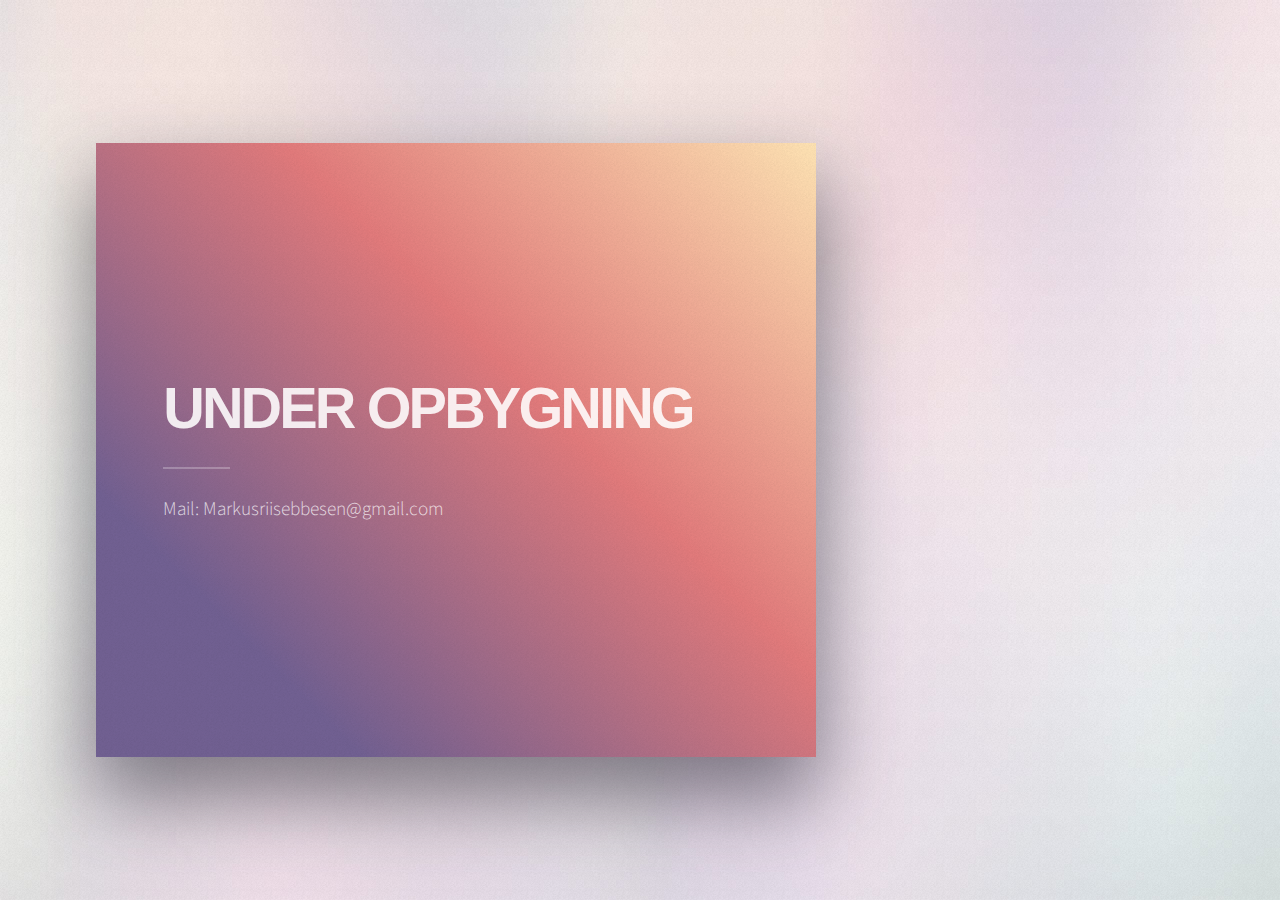
<file: index.html>
<!DOCTYPE HTML>
<html>
	<head>
		<title>UNDER OPBYGNING</title>
		<meta charset="utf-8" />
		<meta name="viewport" content="width=device-width, initial-scale=1, user-scalable=no" />
		<link rel="stylesheet" href="assets/css/main.css" />
		<noscript><link rel="stylesheet" href="assets/css/noscript.css" /></noscript>
	</head>
	<body class="is-preload">

		<!-- Page Wrapper -->
			<div id="page-wrapper">

				<!-- Wrapper -->
					<div id="wrapper">

						<!-- Panel (Banner) -->
							<section class="panel banner right">
								<div class="content color0 span-3-75">
									<h1 class="major">UNDER OPBYGNING<br />
									</h1>
									<p><strong></strong> Mail: Markusriisebbesen@gmail.com</a></p>
									<ul class="actions">
											</ul>
										</form>
									</div>
								</div>
							</section>

					</div>

			</div>

		<!-- Scripts -->
			<script src="assets/js/jquery.min.js"></script>
			<script src="assets/js/browser.min.js"></script>
			<script src="assets/js/breakpoints.min.js"></script>
			<script src="assets/js/main.js"></script>

	</body>
</html>
</file>
<file: assets/css/noscript.css>
/*
	Ethereal by HTML5 UP
	html5up.net | @ajlkn
	Free for personal and commercial use under the CCA 3.0 license (html5up.net/license)
*/

/* Page */

	body {
		overflow-x: scroll;
	}

/* Wrapper */

	body.is-preload #wrapper {
		-moz-transform: none;
		-webkit-transform: none;
		-ms-transform: none;
		transform: none;
		opacity: 1;
	}
</file>
<file: assets/css/main.css>
@import url(fontawesome-all.min.css);
@import url("https://fonts.googleapis.com/css?family=Source+Sans+Pro:300,400,300i,400i");

/*
	Ethereal by HTML5 UP
	html5up.net | @ajlkn
	Free for personal and commercial use under the CCA 3.0 license (html5up.net/license)
*/

html, body, div, span, applet, object,
iframe, h1, h2, h3, h4, h5, h6, p, blockquote,
pre, a, abbr, acronym, address, big, cite,
code, del, dfn, em, img, ins, kbd, q, s, samp,
small, strike, strong, sub, sup, tt, var, b,
u, i, center, dl, dt, dd, ol, ul, li, fieldset,
form, label, legend, table, caption, tbody,
tfoot, thead, tr, th, td, article, aside,
canvas, details, embed, figure, figcaption,
footer, header, hgroup, menu, nav, output, ruby,
section, summary, time, mark, audio, video {
	margin: 0;
	padding: 0;
	border: 0;
	font-size: 100%;
	font: inherit;
	vertical-align: baseline;}

article, aside, details, figcaption, figure,
footer, header, hgroup, menu, nav, section {
	display: block;}

body {
	line-height: 1;
}

ol, ul {
	list-style: none;
}

blockquote, q {
	quotes: none;
}

	blockquote:before, blockquote:after, q:before, q:after {
		content: '';
		content: none;
	}

table {
	border-collapse: collapse;
	border-spacing: 0;
}

body {
	-webkit-text-size-adjust: none;
}

mark {
	background-color: transparent;
	color: inherit;
}

input::-moz-focus-inner {
	border: 0;
	padding: 0;
}

input, select, textarea {
	-moz-appearance: none;
	-webkit-appearance: none;
	-ms-appearance: none;
	appearance: none;
}

/* Page */

	@-moz-keyframes load-spinner {
		0% {
			-moz-transform: rotate(0deg);
			-webkit-transform: rotate(0deg);
			-ms-transform: rotate(0deg);
			transform: rotate(0deg);
		}

		100% {
			-moz-transform: rotate(360deg);
			-webkit-transform: rotate(360deg);
			-ms-transform: rotate(360deg);
			transform: rotate(360deg);
		}
	}

	@-webkit-keyframes load-spinner {
		0% {
			-moz-transform: rotate(0deg);
			-webkit-transform: rotate(0deg);
			-ms-transform: rotate(0deg);
			transform: rotate(0deg);
		}

		100% {
			-moz-transform: rotate(360deg);
			-webkit-transform: rotate(360deg);
			-ms-transform: rotate(360deg);
			transform: rotate(360deg);
		}
	}

	@-ms-keyframes load-spinner {
		0% {
			-moz-transform: rotate(0deg);
			-webkit-transform: rotate(0deg);
			-ms-transform: rotate(0deg);
			transform: rotate(0deg);
		}

		100% {
			-moz-transform: rotate(360deg);
			-webkit-transform: rotate(360deg);
			-ms-transform: rotate(360deg);
			transform: rotate(360deg);
		}
	}

	@keyframes load-spinner {
		0% {
			-moz-transform: rotate(0deg);
			-webkit-transform: rotate(0deg);
			-ms-transform: rotate(0deg);
			transform: rotate(0deg);
		}

		100% {
			-moz-transform: rotate(360deg);
			-webkit-transform: rotate(360deg);
			-ms-transform: rotate(360deg);
			transform: rotate(360deg);
		}
	}

	@-ms-viewport {
		width: device-width;
	}

	html {
		width: 100%;
		height: 100%;
	}

	html {
		box-sizing: border-box;
	}

	*, *:before, *:after {
		box-sizing: inherit;
	}

	body {
		display: -moz-flex;
		display: -webkit-flex;
		display: -ms-flex;
		display: flex;
		-moz-align-items: center;
		-webkit-align-items: center;
		-ms-align-items: center;
		align-items: center;
		-moz-justify-content: -moz-flex-start;
		-webkit-justify-content: -webkit-flex-start;
		-ms-justify-content: -ms-flex-start;
		justify-content: flex-start;
		-ms-overflow-style: scrollbar;
		width: 100%;
		height: 100%;
		min-height: 30rem;
		overflow: hidden;
	}

		body:before {
			-moz-animation: load-spinner 1s infinite linear;
			-webkit-animation: load-spinner 1s infinite linear;
			-ms-animation: load-spinner 1s infinite linear;
			animation: load-spinner 1s infinite linear;
			-moz-transition: opacity 0.25s ease;
			-webkit-transition: opacity 0.25s ease;
			-ms-transition: opacity 0.25s ease;
			transition: opacity 0.25s ease;
			-moz-transition-delay: 0s;
			-webkit-transition-delay: 0s;
			-ms-transition-delay: 0s;
			transition-delay: 0s;
			pointer-events: none;
			content: '';
			display: block;
			position: absolute;
			top: 50%;
			left: 50%;
			width: 4rem;
			height: 4rem;
			margin: -2rem 0 0 -2rem;
			background-image: url("data:image/svg+xml;charset=utf8,%3Csvg xmlns='http://www.w3.org/2000/svg' xmlns:xlink='http://www.w3.org/1999/xlink' width='96px' height='96px' viewBox='0 0 96 96' zoomAndPan='disable'%3E%3Cstyle%3Ecircle %7Bfill: transparent%3B stroke: %232e2b37%3B stroke-width: 1.5px%3B %7D%3C/style%3E%3Cdefs%3E%3CclipPath id='corner'%3E%3Cpolygon points='0,0 48,0 48,48 96,48 96,96 0,96' /%3E%3C/clipPath%3E%3C/defs%3E%3Cg clip-path='url(%23corner)'%3E%3Ccircle cx='48' cy='48' r='32'/%3E%3C/g%3E%3C/svg%3E");
			background-position: center;
			background-repeat: no-repeat;
			background-size: 4rem;
			opacity: 0;
		}

		body:after {
			pointer-events: none;
			content: '';
			display: block;
			position: fixed;
			top: 0;
			left: 0;
			width: 100%;
			height: 100%;
			z-index: -1;
			background-attachment: fixed;
			background-color: #e1e6e1;
			background-image: url("../../images/overlay.png"), url("../../images/bg.jpg");
			background-repeat: repeat, repeat-x;
			background-size: 128px 128px, cover;
		}

		body.is-preload *, body.is-preload *:before, body.is-preload *:after {
			-moz-animation: none !important;
			-webkit-animation: none !important;
			-ms-animation: none !important;
			animation: none !important;
			-moz-transition: none !important;
			-webkit-transition: none !important;
			-ms-transition: none !important;
			transition: none !important;
		}

		body.is-preload:before {
			-moz-transition: opacity 1s ease;
			-webkit-transition: opacity 1s ease;
			-ms-transition: opacity 1s ease;
			transition: opacity 1s ease;
			-moz-transition-delay: 0.75s;
			-webkit-transition-delay: 0.75s;
			-ms-transition-delay: 0.75s;
			transition-delay: 0.75s;
			opacity: 0.25;
		}

	@media screen and (max-width: 736px) {

		html {
			height: auto;
		}

		body {
			height: auto;
			overflow-x: hidden;
			overflow-y: auto;
		}

	}

	@media screen and (max-width: 480px) {

		html, body {
			min-width: 320px;
		}

	}

/* Typography */

	html {
		font-size: 18pt;
		font-size: 1vmax;
	}

		@media screen and (max-width: 1680px) {

			html {
				font-size: 12pt;
				font-size: 1.1vmax;
			}

		}

		@media screen and (max-width: 1280px) {

			html {
				font-size: 11pt;
				font-size: 1.5vmax;
			}

		}

	body, input, select, textarea {
		color: rgba(255, 255, 255, 0.75);
		font-family: "Source Sans Pro", Helvetica, sans-serif;
		font-size: 1rem;
		font-weight: 300;
		line-height: 1.65;
	}

	a {
		-moz-transition: color 0.2s ease-in-out, border-bottom-color 0.2s ease-in-out;
		-webkit-transition: color 0.2s ease-in-out, border-bottom-color 0.2s ease-in-out;
		-ms-transition: color 0.2s ease-in-out, border-bottom-color 0.2s ease-in-out;
		transition: color 0.2s ease-in-out, border-bottom-color 0.2s ease-in-out;
		color: inherit;
		border-bottom: dotted 1px;
		text-decoration: none;
	}

		a:hover {
			border-bottom-color: transparent;
			color: #ffe4b4;
		}

	strong, b {
		color: rgba(255, 255, 255, 0.875);
		font-weight: 400;
	}

	em, i {
		font-style: italic;
	}

	p {
		margin: 0 0 1.5rem 0;
	}

		body.is-ie p {
			width: 100%;
		}

	h1, h2, h3, h4, h5, h6 {
		color: rgba(255, 255, 255, 0.875);
		font-family: Arial, Helvetica, sans-serif;
		font-weight: 700;
		line-height: 1.3;
		margin: 0 0 0.75rem 0;
		letter-spacing: -0.05em;
	}

		h1 a, h2 a, h3 a, h4 a, h5 a, h6 a {
			color: inherit;
			text-decoration: none;
		}

	h1.major, h2.major, h3.major {
		position: relative;
	}

		h1.major:after, h2.major:after, h3.major:after {
			content: '';
			position: absolute;
			left: 0;
			width: 3.5rem;
			height: 0.1rem;
			background-color: rgba(255, 255, 255, 0.25);
		}

	h1 {
		font-size: 3rem;
		line-height: 1.2;
	}

		h1.major {
			margin: 0 0 2.625rem 0;
		}

			h1.major:after {
				bottom: -1.325rem;
			}

	h2 {
		font-size: 1.75rem;
		line-height: 1.2;
	}

		h2.major {
			margin: 0 0 1.9875rem 0;
		}

			h2.major:after {
				bottom: -1.2rem;
			}

	h3 {
		font-size: 1.325rem;
	}

		h3.major {
			margin: 0 0 1.875rem 0;
		}

			h3.major:after {
				bottom: -0.75rem;
			}

	h4 {
		font-size: 1rem;
	}

	h5 {
		font-size: 0.9rem;
	}

	h6 {
		font-size: 0.7rem;
	}

	sub {
		font-size: 0.8rem;
		position: relative;
		top: 0.5rem;
	}

	sup {
		font-size: 0.8rem;
		position: relative;
		top: -0.5rem;
	}

	blockquote {
		border-left: solid 0.25rem rgba(255, 255, 255, 0.25);
		font-style: italic;
		margin: 0 0 1.5rem 0;
		padding: 0.375rem 0 0.375rem 1.5rem;
	}

	code {
		background: rgba(255, 255, 255, 0.075);
		border-radius: 0.25rem;
		font-family: "Courier New", monospace;
		font-size: 0.8rem;
		margin: 0 0.25rem;
		padding: 0.25rem 0.65rem;
	}

	pre {
		-webkit-overflow-scrolling: touch;
		font-family: "Courier New", monospace;
		font-size: 0.8rem;
		margin: 0 0 1.5rem 0;
		white-space: pre-wrap;
	}

		pre code {
			display: block;
			line-height: 1.625;
			padding: 1rem 1.5rem;
			overflow-x: auto;
			margin: 0;
		}

	hr {
		border: 0;
		border-bottom: solid 2px rgba(255, 255, 255, 0.25);
		margin: 1.875rem 0;
	}

	.align-left {
		text-align: left;
	}

	.align-center {
		text-align: center;
	}

	.align-right {
		text-align: right;
	}

	@media screen and (max-width: 736px) {

		html {
			font-size: 12pt;
		}

		h1 {
			font-size: 2.25rem;
			line-height: 1.2;
		}

			h1.major {
				margin: 0 0 2.625rem 0;
			}

				h1.major:after {
					bottom: -1.325rem;
				}

		h2 {
			font-size: 1.5rem;
			line-height: 1.2;
		}

			h2.major {
				margin: 0 0 1.9875rem 0;
			}

				h2.major:after {
					bottom: -1.2rem;
				}

		h3 {
			font-size: 1rem;
		}

			h3.major {
				margin: 0 0 1.875rem 0;
			}

				h3.major:after {
					bottom: -0.75rem;
				}

		h4 {
			font-size: 1rem;
		}

		h5 {
			font-size: 0.9rem;
		}

		h6 {
			font-size: 0.7rem;
		}

		h1 br, h2 br, h3 br, h4 br, h5 br, h6 br {
			display: none;
		}

	}

	@media screen and (max-width: 360px) {

		html {
			font-size: 11pt;
		}

	}

/* Form */

	form {
		margin: 0 0 1.5rem 0;
	}

		form > :last-child {
			margin-bottom: 0;
		}

		form > .fields {
			display: -moz-flex;
			display: -webkit-flex;
			display: -ms-flex;
			display: flex;
			-moz-flex-wrap: wrap;
			-webkit-flex-wrap: wrap;
			-ms-flex-wrap: wrap;
			flex-wrap: wrap;
			width: calc(100% + 3rem);
			margin: -1.5rem 0 1.5rem -1.5rem;
		}

			form > .fields > .field {
				-moz-flex-grow: 0;
				-webkit-flex-grow: 0;
				-ms-flex-grow: 0;
				flex-grow: 0;
				-moz-flex-shrink: 0;
				-webkit-flex-shrink: 0;
				-ms-flex-shrink: 0;
				flex-shrink: 0;
				padding: 1.5rem 0 0 1.5rem;
				width: calc(100% - 1.5rem);
			}

				form > .fields > .field.half {
					width: calc(50% - 0.75rem);
				}

				form > .fields > .field.third {
					width: calc(100%/3 - 0.5rem);
				}

				form > .fields > .field.quarter {
					width: calc(25% - 0.375rem);
				}

		@media screen and (max-width: 736px) {

			form > .fields {
				width: calc(100% + 2.25rem);
				margin: -1.125rem 0 1.5rem -1.125rem;
			}

				form > .fields > .field {
					padding: 1.125rem 0 0 1.125rem;
					width: calc(100% - 1.125rem);
				}

					form > .fields > .field.half {
						width: calc(100% - 1.125rem);
					}

					form > .fields > .field.third {
						width: calc(100% - 1.125rem);
					}

					form > .fields > .field.quarter {
						width: calc(100% - 1.125rem);
					}

		}

	label {
		color: rgba(255, 255, 255, 0.875);
		display: block;
		font-family: Arial, Helvetica, sans-serif;
		font-size: 0.8rem;
		font-weight: 700;
		margin: 0 0 0.4875rem 0;
	}

	input[type="text"],
	input[type="password"],
	input[type="email"],
	input[type="tel"],
	select,
	textarea {
		-moz-appearance: none;
		-webkit-appearance: none;
		-ms-appearance: none;
		appearance: none;
		background: transparent;
		border: solid 2px rgba(255, 255, 255, 0.25);
		border-radius: 0.25rem;
		color: inherit;
		display: block;
		outline: 0;
		padding: 0 0.75rem;
		text-decoration: none;
		width: 100%;
	}

		input[type="text"]:invalid,
		input[type="password"]:invalid,
		input[type="email"]:invalid,
		input[type="tel"]:invalid,
		select:invalid,
		textarea:invalid {
			box-shadow: none;
		}

		input[type="text"]:focus,
		input[type="password"]:focus,
		input[type="email"]:focus,
		input[type="tel"]:focus,
		select:focus,
		textarea:focus {
			border-color: #ffe4b4;
		}

	option {
		background-color: rgba(255, 255, 255, 0.875);
		color: #2e2b37;
	}

	select {
		background-image: url("data:image/svg+xml;charset=utf8,%3Csvg xmlns='http://www.w3.org/2000/svg' width='40' height='40' preserveAspectRatio='none' viewBox='0 0 40 40'%3E%3Cpath d='M9.4,12.3l10.4,10.4l10.4-10.4c0.2-0.2,0.5-0.4,0.9-0.4c0.3,0,0.6,0.1,0.9,0.4l3.3,3.3c0.2,0.2,0.4,0.5,0.4,0.9 c0,0.4-0.1,0.6-0.4,0.9L20.7,31.9c-0.2,0.2-0.5,0.4-0.9,0.4c-0.3,0-0.6-0.1-0.9-0.4L4.3,17.3c-0.2-0.2-0.4-0.5-0.4-0.9 c0-0.4,0.1-0.6,0.4-0.9l3.3-3.3c0.2-0.2,0.5-0.4,0.9-0.4S9.1,12.1,9.4,12.3z' fill='rgba(255, 255, 255, 0.25)' /%3E%3C/svg%3E");
		background-size: 1.25rem;
		background-repeat: no-repeat;
		background-position: calc(100% - 1rem) center;
		height: 2.5rem;
		padding-right: 2.5rem;
		text-overflow: ellipsis;
	}

		select option {
			color: rgba(255, 255, 255, 0.875);
			background: #2e2b37;
		}

		select:focus::-ms-value {
			background-color: transparent;
		}

		select::-ms-expand {
			display: none;
		}

	input[type="text"],
	input[type="password"],
	input[type="email"],
	select {
		height: 2.5rem;
	}

	textarea {
		padding: 0.75rem 1rem;
	}

	input[type="checkbox"],
	input[type="radio"] {
		-moz-appearance: none;
		-webkit-appearance: none;
		-ms-appearance: none;
		appearance: none;
		display: block;
		float: left;
		margin-right: -2rem;
		opacity: 0;
		width: 1rem;
		z-index: -1;
	}

		input[type="checkbox"] + label,
		input[type="radio"] + label {
			text-decoration: none;
			position: relative;
			color: rgba(255, 255, 255, 0.75);
			cursor: pointer;
			display: inline-block;
			font-size: 1rem;
			font-weight: 300;
			margin-bottom: 0;
			padding-left: 2.5rem;
			padding-right: 1rem;
		}

			input[type="checkbox"] + label:before,
			input[type="radio"] + label:before {
				-moz-osx-font-smoothing: grayscale;
				-webkit-font-smoothing: antialiased;
				display: inline-block;
				font-style: normal;
				font-variant: normal;
				text-rendering: auto;
				line-height: 1;
				text-transform: none !important;
				font-family: 'Font Awesome 5 Free';
				font-weight: 900;
			}

			input[type="checkbox"] + label:before,
			input[type="radio"] + label:before {
				content: '';
				display: inline-block;
				font-size: 0.8rem;
				position: absolute;
				top: 0;
				left: 0;
				width: 1.6875rem;
				height: 1.6875rem;
				line-height: 1.6875rem;
				background: rgba(255, 255, 255, 0.075);
				border: solid 1px rgba(255, 255, 255, 0.25);
				border-radius: 0.25rem;
				color: #2e2b37;
				text-align: center;
			}

				body.is-ie input[type="checkbox"] + label:before, body.is-ie
				input[type="radio"] + label:before {
					line-height: 1.5;
				}

		input[type="checkbox"]:checked + label:before,
		input[type="radio"]:checked + label:before {
			content: '\f00c';
			background: rgba(255, 255, 255, 0.875);
			border-color: rgba(255, 255, 255, 0.875);
		}

		input[type="checkbox"]:focus + label:before,
		input[type="radio"]:focus + label:before {
			border-color: #ffe4b4;
			box-shadow: 0 0 0 1px #ffe4b4;
		}

		input[type="checkbox"]:focus:checked + label:before,
		input[type="radio"]:focus:checked + label:before {
			background: #ffe4b4;
		}

		input[type="checkbox"].color1 + label:before,
		input[type="radio"].color1 + label:before {
			color: #726193;
		}

		input[type="checkbox"].color2 + label:before,
		input[type="radio"].color2 + label:before {
			color: #e37b7c;
		}

		input[type="checkbox"].color3 + label:before,
		input[type="radio"].color3 + label:before {
			color: #ffe4b4;
		}

		input[type="checkbox"].color4 + label:before,
		input[type="radio"].color4 + label:before {
			color: #353865;
		}

	input[type="checkbox"] + label:before {
		border-radius: 0.25rem;
	}

	input[type="radio"] + label:before {
		border-radius: 100%;
	}

	::-webkit-input-placeholder {
		color: rgba(255, 255, 255, 0.5) !important;
		opacity: 1.0;
	}

	:-moz-placeholder {
		color: rgba(255, 255, 255, 0.5) !important;
		opacity: 1.0;
	}

	::-moz-placeholder {
		color: rgba(255, 255, 255, 0.5) !important;
		opacity: 1.0;
	}

	:-ms-input-placeholder {
		color: rgba(255, 255, 255, 0.5) !important;
		opacity: 1.0;
	}

/* Icon */

	.icon {
		text-decoration: none;
		position: relative;
		border-bottom: none;
	}

		.icon:before {
			-moz-osx-font-smoothing: grayscale;
			-webkit-font-smoothing: antialiased;
			display: inline-block;
			font-style: normal;
			font-variant: normal;
			text-rendering: auto;
			line-height: 1;
			text-transform: none !important;
			font-family: 'Font Awesome 5 Free';
			font-weight: 400;
		}

		.icon > .label {
			display: none;
		}

		.icon:before {
			line-height: inherit;
		}

		.icon.solid:before {
			font-weight: 900;
		}

		.icon.brands:before {
			font-family: 'Font Awesome 5 Brands';
		}

/* Image */

	.image {
		display: inline-block;
		position: relative;
		border: 0;
	}

		.image.filtered:after {
			background-image: url("../../images/overlay.png"), linear-gradient(45deg, rgba(114, 97, 147, 0.25) 25%, rgba(227, 123, 124, 0.25) 50%, rgba(255, 228, 180, 0.25));
			background-size: 128px 128px, auto;
			pointer-events: none;
			content: '';
			position: absolute;
			top: 0;
			left: 0;
			width: 100%;
			height: 100%;
			opacity: 1;
			z-index: 1;
		}

		.image.filtered.tinted:after {
			background-image: url("../../images/overlay.png"), linear-gradient(45deg, rgba(114, 97, 147, 0.25) 25%, rgba(227, 123, 124, 0.25) 50%, rgba(255, 228, 180, 0.25)), linear-gradient(0deg, rgba(0, 0, 0, 0.125), rgba(0, 0, 0, 0.125));
			background-size: 128px 128px, auto, auto;
		}

		.image[data-position] img {
			-moz-object-fit: cover;
			-webkit-object-fit: cover;
			-ms-object-fit: cover;
			object-fit: cover;
			display: block;
			position: absolute;
			top: 0;
			left: 0;
			width: 100%;
			height: 100%;
		}

		.image[data-position="top left"] img {
			-moz-object-position: top left;
			-webkit-object-position: top left;
			-ms-object-position: top left;
			object-position: top left;
		}

		.image[data-position="top"] img {
			-moz-object-position: top;
			-webkit-object-position: top;
			-ms-object-position: top;
			object-position: top;
		}

		.image[data-position="top right"] img {
			-moz-object-position: top right;
			-webkit-object-position: top right;
			-ms-object-position: top right;
			object-position: top right;
		}

		.image[data-position="right"] img {
			-moz-object-position: right;
			-webkit-object-position: right;
			-ms-object-position: right;
			object-position: right;
		}

		.image[data-position="bottom right"] img {
			-moz-object-position: bottom right;
			-webkit-object-position: bottom right;
			-ms-object-position: bottom right;
			object-position: bottom right;
		}

		.image[data-position="bottom"] img {
			-moz-object-position: bottom;
			-webkit-object-position: bottom;
			-ms-object-position: bottom;
			object-position: bottom;
		}

		.image[data-position="bottom left"] img {
			-moz-object-position: bottom left;
			-webkit-object-position: bottom left;
			-ms-object-position: bottom left;
			object-position: bottom left;
		}

		.image[data-position="left"] img {
			-moz-object-position: left;
			-webkit-object-position: left;
			-ms-object-position: left;
			object-position: left;
		}

		.image[data-position="center"] img {
			-moz-object-position: center;
			-webkit-object-position: center;
			-ms-object-position: center;
			object-position: center;
		}

		.image[data-position="25% 25%"] img {
			-moz-object-position: 25% 25%;
			-webkit-object-position: 25% 25%;
			-ms-object-position: 25% 25%;
			object-position: 25% 25%;
		}

		.image[data-position="75% 25%"] img {
			-moz-object-position: 75% 25%;
			-webkit-object-position: 75% 25%;
			-ms-object-position: 75% 25%;
			object-position: 75% 25%;
		}

		.image[data-position="75% 75%"] img {
			-moz-object-position: 75% 75%;
			-webkit-object-position: 75% 75%;
			-ms-object-position: 75% 75%;
			object-position: 75% 75%;
		}

		.image[data-position="25% 75%"] img {
			-moz-object-position: 25% 75%;
			-webkit-object-position: 25% 75%;
			-ms-object-position: 25% 75%;
			object-position: 25% 75%;
		}

		.image img {
			display: block;
		}

		.image.left, .image.right {
			max-width: 40%;
		}

			.image.left img, .image.right img {
				width: 100%;
			}

		.image.left {
			float: left;
			padding: 0 1.5rem 1rem 0;
			top: 0.25rem;
		}

		.image.right {
			float: right;
			padding: 0 0 1rem 1.5rem;
			top: 0.25rem;
		}

		.image.fit {
			display: block;
			margin: 0 0 1.5rem 0;
			width: 100%;
		}

			.image.fit img {
				width: 100%;
			}

		.image.main {
			display: block;
			margin: 0 0 2.25rem 0;
			width: 100%;
		}

			.image.main img {
				width: 100%;
			}

/* List */

	ol {
		list-style: decimal;
		margin: 0 0 1.5rem 0;
		padding-left: 1.25rem;
	}

		ol li {
			padding-left: 0.25rem;
		}

	ul {
		list-style: disc;
		margin: 0 0 1.5rem 0;
		padding-left: 1rem;
	}

		ul li {
			padding-left: 0.5rem;
		}

		ul.alt {
			list-style: none;
			padding-left: 0;
		}

			ul.alt li {
				border-top: solid 1px rgba(255, 255, 255, 0.25);
				padding: 0.5rem 0;
			}

				ul.alt li:first-child {
					border-top: 0;
					padding-top: 0;
				}

	dl {
		margin: 0 0 1.5rem 0;
	}

		dl dt {
			display: block;
			font-weight: 400;
			margin: 0 0 0.75rem 0;
		}

		dl dd {
			margin-left: 1.5rem;
		}

/* Actions */

	ul.actions {
		display: -moz-flex;
		display: -webkit-flex;
		display: -ms-flex;
		display: flex;
		cursor: default;
		list-style: none;
		margin-left: -0.75rem;
		padding-left: 0;
	}

		ul.actions li {
			padding: 0 0 0 0.75rem;
			vertical-align: middle;
		}

		ul.actions.special {
			-moz-justify-content: center;
			-webkit-justify-content: center;
			-ms-justify-content: center;
			justify-content: center;
			width: 100%;
			margin-left: 0;
		}

			ul.actions.special li:first-child {
				padding-left: 0;
			}

		ul.actions.stacked {
			-moz-flex-direction: column;
			-webkit-flex-direction: column;
			-ms-flex-direction: column;
			flex-direction: column;
			margin-left: 0;
		}

			ul.actions.stacked li {
				padding: 0.975rem 0 0 0;
			}

				ul.actions.stacked li:first-child {
					padding-top: 0;
				}

		ul.actions.fit {
			width: calc(100% + 0.75rem);
		}

			ul.actions.fit li {
				-moz-flex-grow: 1;
				-webkit-flex-grow: 1;
				-ms-flex-grow: 1;
				flex-grow: 1;
				-moz-flex-shrink: 1;
				-webkit-flex-shrink: 1;
				-ms-flex-shrink: 1;
				flex-shrink: 1;
				width: 100%;
			}

				ul.actions.fit li > * {
					width: 100%;
				}

			ul.actions.fit.stacked {
				width: 100%;
			}

/* Icons */

	ul.icons {
		cursor: default;
		list-style: none;
		padding-left: 0;
	}

		ul.icons li {
			display: inline-block;
			padding: 0 1rem 0 0;
		}

			ul.icons li:last-child {
				padding-right: 0;
			}

			ul.icons li .icon:before {
				font-size: 1.25em;
			}

/* Grid Icons */

	ul.grid-icons {
		display: -moz-flex;
		display: -webkit-flex;
		display: -ms-flex;
		display: flex;
		-moz-flex-wrap: wrap;
		-webkit-flex-wrap: wrap;
		-ms-flex-wrap: wrap;
		flex-wrap: wrap;
		-moz-justify-content: center;
		-webkit-justify-content: center;
		-ms-justify-content: center;
		justify-content: center;
		list-style: none;
		margin: 0 0 1.5rem 0;
		padding-left: 0;
	}

		ul.grid-icons .icon {
			display: block;
			position: relative;
			width: 100%;
			text-align: center;
		}

			ul.grid-icons .icon:before {
				display: block;
				width: 6rem;
				height: 6rem;
				line-height: 6rem;
				border-radius: 6rem;
				box-shadow: inset 0 0 0 2px rgba(255, 255, 255, 0.25);
				font-size: 2.5rem;
				margin: 0 auto;
				text-align: center;
			}

				body.is-ie ul.grid-icons .icon:before {
					line-height: 2.375;
				}

		ul.grid-icons > li {
			-moz-flex-grow: 0;
			-webkit-flex-grow: 0;
			-ms-flex-grow: 0;
			flex-grow: 0;
			-moz-flex-shrink: 0;
			-webkit-flex-shrink: 0;
			-ms-flex-shrink: 0;
			flex-shrink: 0;
			position: relative;
			margin: 1.5rem 0 0 1.5rem;
			padding-left: 0;
		}

		ul.grid-icons.connected > li:before {
			content: '';
			display: block;
			position: absolute;
			width: 1.5rem;
			height: 2px;
			top: 50%;
			left: -1.5rem;
			background-color: rgba(255, 255, 255, 0.25);
		}

		ul.grid-icons.connected > li:after {
			content: '';
			display: block;
			position: absolute;
			width: 2px;
			height: 1.5rem;
			top: -1.5rem;
			left: 50%;
			background-color: rgba(255, 255, 255, 0.25);
		}

		ul.grid-icons.two {
			width: 14rem;
		}

			ul.grid-icons.two > li:nth-child(-n + 2) {
				margin-top: 0;
			}

				ul.grid-icons.two > li:nth-child(-n + 2):after {
					display: none;
				}

			ul.grid-icons.two > li:nth-child(2n - 1) {
				margin-left: 0;
			}

				ul.grid-icons.two > li:nth-child(2n - 1):before {
					display: none;
				}

		ul.grid-icons.three {
			width: 21.5rem;
		}

			ul.grid-icons.three > li:nth-child(-n + 3) {
				margin-top: 0;
			}

				ul.grid-icons.three > li:nth-child(-n + 3):after {
					display: none;
				}

			ul.grid-icons.three > li:nth-child(3n - 2) {
				margin-left: 0;
			}

				ul.grid-icons.three > li:nth-child(3n - 2):before {
					display: none;
				}

		ul.grid-icons.four {
			width: 29rem;
		}

			ul.grid-icons.four > li:nth-child(-n + 4) {
				margin-top: 0;
			}

				ul.grid-icons.four > li:nth-child(-n + 4):after {
					display: none;
				}

			ul.grid-icons.four > li:nth-child(4n - 3) {
				margin-left: 0;
			}

				ul.grid-icons.four > li:nth-child(4n - 3):before {
					display: none;
				}

		@media screen and (max-width: 736px) {

			ul.grid-icons {
				-moz-justify-content: -moz-flex-start;
				-webkit-justify-content: -webkit-flex-start;
				-ms-justify-content: -ms-flex-start;
				justify-content: flex-start;
				width: 100% !important;
				margin: -1rem 0 1.5rem -1rem;
			}

				ul.grid-icons .icon:before {
					width: 4.5rem;
					height: 4.5rem;
					line-height: 4.5rem;
					font-size: 1.75rem;
				}

				ul.grid-icons > li {
					margin: 1rem 0 0 1rem !important;
				}

					ul.grid-icons > li:before {
						display: none !important;
					}

					ul.grid-icons > li:after {
						display: none !important;
					}

		}

/* Contact Icons */

	ul.contact-icons {
		list-style: none;
		padding-left: 0;
	}

		ul.contact-icons > li {
			margin: 1.25rem 0 0 0;
			padding-left: 0;
		}

			ul.contact-icons > li:before {
				display: inline-block;
				width: 2.25rem;
				height: 2.25rem;
				line-height: 2.25rem;
				border-radius: 2.25rem;
				background-color: white;
				color: #2e2b37;
				cursor: default;
				font-size: 1.125rem;
				margin-right: 1rem;
				text-align: center;
				vertical-align: middle;
			}

				body.is-ie ul.contact-icons > li:before {
					line-height: 2.125;
				}

			ul.contact-icons > li a {
				border-bottom: 0;
			}

		ul.contact-icons.color1 > li:before {
			color: #726193;
		}

		ul.contact-icons.color2 > li:before {
			color: #e37b7c;
		}

		ul.contact-icons.color3 > li:before {
			color: #ffe4b4;
		}

		ul.contact-icons.color4 > li:before {
			color: #353865;
		}

/* Table */

	.table-wrapper {
		-webkit-overflow-scrolling: touch;
		overflow-x: auto;
	}

	table {
		margin: 0 0 1.5rem 0;
		width: 100%;
	}

		table tbody tr {
			border: solid 1px rgba(255, 255, 255, 0.25);
			border-left: 0;
			border-right: 0;
		}

			table tbody tr:nth-child(2n + 1) {
				background-color: rgba(255, 255, 255, 0.075);
			}

		table td {
			padding: 0.75rem 0.75rem;
		}

		table th {
			color: rgba(255, 255, 255, 0.875);
			font-size: 0.9rem;
			font-weight: 400;
			padding: 0 0.75rem 0.75rem 0.75rem;
			text-align: left;
		}

		table thead {
			border-bottom: solid 2px rgba(255, 255, 255, 0.25);
		}

		table tfoot {
			border-top: solid 2px rgba(255, 255, 255, 0.25);
		}

		table.alt {
			border-collapse: separate;
		}

			table.alt tbody tr td {
				border: solid 1px rgba(255, 255, 255, 0.25);
				border-left-width: 0;
				border-top-width: 0;
			}

				table.alt tbody tr td:first-child {
					border-left-width: 1px;
				}

			table.alt tbody tr:first-child td {
				border-top-width: 1px;
			}

			table.alt thead {
				border-bottom: 0;
			}

			table.alt tfoot {
				border-top: 0;
			}

/* Button */

	input[type="submit"],
	input[type="reset"],
	input[type="button"],
	button,
	.button {
		-moz-appearance: none;
		-webkit-appearance: none;
		-ms-appearance: none;
		appearance: none;
		-moz-transition: background-color 0.2s ease-in-out, box-shadow 0.2s ease-in-out, color 0.2s ease-in-out;
		-webkit-transition: background-color 0.2s ease-in-out, box-shadow 0.2s ease-in-out, color 0.2s ease-in-out;
		-ms-transition: background-color 0.2s ease-in-out, box-shadow 0.2s ease-in-out, color 0.2s ease-in-out;
		transition: background-color 0.2s ease-in-out, box-shadow 0.2s ease-in-out, color 0.2s ease-in-out;
		background-color: transparent;
		border: 0;
		border-radius: 0.25rem;
		box-shadow: inset 0 0 0 2px rgba(255, 255, 255, 0.25);
		color: rgba(255, 255, 255, 0.875) !important;
		cursor: pointer;
		display: inline-block;
		font-family: Arial, Helvetica, sans-serif;
		font-size: 0.6rem;
		font-weight: 700;
		height: 2.75rem;
		letter-spacing: 0.15rem;
		line-height: 2.75rem;
		padding: 0 1.5rem 0 1.65rem;
		text-align: center;
		text-decoration: none;
		text-transform: uppercase;
		white-space: nowrap;
	}

		input[type="submit"]:hover,
		input[type="reset"]:hover,
		input[type="button"]:hover,
		button:hover,
		.button:hover {
			box-shadow: inset 0 0 0 2px #ffe4b4;
			color: #ffe4b4 !important;
		}

		input[type="submit"]:active,
		input[type="reset"]:active,
		input[type="button"]:active,
		button:active,
		.button:active {
			background-color: rgba(255, 228, 180, 0.125);
		}

		input[type="submit"].icon:before,
		input[type="reset"].icon:before,
		input[type="button"].icon:before,
		button.icon:before,
		.button.icon:before {
			display: inline-block;
			position: relative;
			top: -0.075rem;
			vertical-align: middle;
			font-size: 0.8rem;
			margin: 0 0.375rem 0 -0.325rem;
		}

		input[type="submit"].icon.circle,
		input[type="reset"].icon.circle,
		input[type="button"].icon.circle,
		button.icon.circle,
		.button.icon.circle {
			position: relative;
			width: 3.125rem;
			height: 3.125rem;
			line-height: 3.125rem;
			text-indent: 3.125rem;
			border-radius: 100%;
			overflow: hidden;
			padding: 0;
			letter-spacing: 0;
		}

			input[type="submit"].icon.circle:before,
			input[type="reset"].icon.circle:before,
			input[type="button"].icon.circle:before,
			button.icon.circle:before,
			.button.icon.circle:before {
				display: block;
				position: absolute;
				top: 0;
				left: 0;
				width: inherit;
				height: inherit;
				font-size: 1.25rem;
				line-height: inherit;
				margin: 0;
				text-indent: 0;
			}

			input[type="submit"].icon.circle.fa-angle-left:before,
			input[type="reset"].icon.circle.fa-angle-left:before,
			input[type="button"].icon.circle.fa-angle-left:before,
			button.icon.circle.fa-angle-left:before,
			.button.icon.circle.fa-angle-left:before {
				position: relative;
				left: -0.1rem;
				font-size: 1.75rem;
			}

			input[type="submit"].icon.circle.fa-angle-right:before,
			input[type="reset"].icon.circle.fa-angle-right:before,
			input[type="button"].icon.circle.fa-angle-right:before,
			button.icon.circle.fa-angle-right:before,
			.button.icon.circle.fa-angle-right:before {
				position: relative;
				left: 0.1rem;
				font-size: 1.75rem;
			}

		input[type="submit"].fit,
		input[type="reset"].fit,
		input[type="button"].fit,
		button.fit,
		.button.fit {
			width: 100%;
		}

		input[type="submit"].small,
		input[type="reset"].small,
		input[type="button"].small,
		button.small,
		.button.small {
			font-size: 0.4rem;
			height: 1.875rem;
			line-height: 1.875rem;
			padding: 0 1.25rem 0 1.4rem;
		}

		input[type="submit"].large,
		input[type="reset"].large,
		input[type="button"].large,
		button.large,
		.button.large {
			font-size: 0.8rem;
			height: 3.3125rem;
			line-height: 3.3125rem;
			padding: 0 2rem 0 2.15rem;
		}

		input[type="submit"].primary,
		input[type="reset"].primary,
		input[type="button"].primary,
		button.primary,
		.button.primary {
			background-color: white;
			box-shadow: none;
			color: #2e2b37 !important;
		}

			input[type="submit"].primary.color1,
			input[type="reset"].primary.color1,
			input[type="button"].primary.color1,
			button.primary.color1,
			.button.primary.color1 {
				color: #726193 !important;
			}

			input[type="submit"].primary.color2,
			input[type="reset"].primary.color2,
			input[type="button"].primary.color2,
			button.primary.color2,
			.button.primary.color2 {
				color: #e37b7c !important;
			}

			input[type="submit"].primary.color3,
			input[type="reset"].primary.color3,
			input[type="button"].primary.color3,
			button.primary.color3,
			.button.primary.color3 {
				color: #ffe4b4 !important;
			}

			input[type="submit"].primary.color4,
			input[type="reset"].primary.color4,
			input[type="button"].primary.color4,
			button.primary.color4,
			.button.primary.color4 {
				color: #353865 !important;
			}

			input[type="submit"].primary:hover,
			input[type="reset"].primary:hover,
			input[type="button"].primary:hover,
			button.primary:hover,
			.button.primary:hover {
				background-color: #ffe4b4;
			}

			input[type="submit"].primary:active,
			input[type="reset"].primary:active,
			input[type="button"].primary:active,
			button.primary:active,
			.button.primary:active {
				background-color: #fdd997;
			}

		input[type="submit"].disabled, input[type="submit"]:disabled,
		input[type="reset"].disabled,
		input[type="reset"]:disabled,
		input[type="button"].disabled,
		input[type="button"]:disabled,
		button.disabled,
		button:disabled,
		.button.disabled,
		.button:disabled {
			pointer-events: none;
			cursor: default;
			opacity: 0.5;
		}

/* Gallery */

	@-moz-keyframes gallery-modal-spinner {
		0% {
			-moz-transform: rotate(0deg);
			-webkit-transform: rotate(0deg);
			-ms-transform: rotate(0deg);
			transform: rotate(0deg);
		}

		100% {
			-moz-transform: rotate(360deg);
			-webkit-transform: rotate(360deg);
			-ms-transform: rotate(360deg);
			transform: rotate(360deg);
		}
	}

	@-webkit-keyframes gallery-modal-spinner {
		0% {
			-moz-transform: rotate(0deg);
			-webkit-transform: rotate(0deg);
			-ms-transform: rotate(0deg);
			transform: rotate(0deg);
		}

		100% {
			-moz-transform: rotate(360deg);
			-webkit-transform: rotate(360deg);
			-ms-transform: rotate(360deg);
			transform: rotate(360deg);
		}
	}

	@-ms-keyframes gallery-modal-spinner {
		0% {
			-moz-transform: rotate(0deg);
			-webkit-transform: rotate(0deg);
			-ms-transform: rotate(0deg);
			transform: rotate(0deg);
		}

		100% {
			-moz-transform: rotate(360deg);
			-webkit-transform: rotate(360deg);
			-ms-transform: rotate(360deg);
			transform: rotate(360deg);
		}
	}

	@keyframes gallery-modal-spinner {
		0% {
			-moz-transform: rotate(0deg);
			-webkit-transform: rotate(0deg);
			-ms-transform: rotate(0deg);
			transform: rotate(0deg);
		}

		100% {
			-moz-transform: rotate(360deg);
			-webkit-transform: rotate(360deg);
			-ms-transform: rotate(360deg);
			transform: rotate(360deg);
		}
	}

	.gallery {
		-moz-align-items: -moz-stretch;
		-webkit-align-items: -webkit-stretch;
		-ms-align-items: -ms-stretch;
		align-items: stretch;
		display: -moz-flex;
		display: -webkit-flex;
		display: -ms-flex;
		display: flex;
		height: 100%;
	}

		.gallery > * {
			width: 20rem;
			height: 100%;
		}

		.gallery .image {
			display: block;
			position: relative;
			border-bottom: 0;
			overflow: hidden;
		}

			.gallery .image img {
				-moz-transition: -moz-transform 0.2s ease-in-out;
				-webkit-transition: -webkit-transform 0.2s ease-in-out;
				-ms-transition: -ms-transform 0.2s ease-in-out;
				transition: transform 0.2s ease-in-out;
			}

			.gallery .image:after {
				-moz-transition: opacity 0.2s ease-in-out;
				-webkit-transition: opacity 0.2s ease-in-out;
				-ms-transition: opacity 0.2s ease-in-out;
				transition: opacity 0.2s ease-in-out;
			}

			.gallery .image:hover img {
				-moz-transform: scale(1.025);
				-webkit-transform: scale(1.025);
				-ms-transform: scale(1.025);
				transform: scale(1.025);
			}

			.gallery .image:hover:after {
				opacity: 0;
			}

		.gallery .group {
			display: -moz-flex;
			display: -webkit-flex;
			display: -ms-flex;
			display: flex;
			-moz-flex-wrap: wrap;
			-webkit-flex-wrap: wrap;
			-ms-flex-wrap: wrap;
			flex-wrap: wrap;
		}

			.gallery .group > * {
				height: 50%;
			}

		.gallery .modal {
			display: -moz-flex;
			display: -webkit-flex;
			display: -ms-flex;
			display: flex;
			-moz-align-items: center;
			-webkit-align-items: center;
			-ms-align-items: center;
			align-items: center;
			-moz-justify-content: center;
			-webkit-justify-content: center;
			-ms-justify-content: center;
			justify-content: center;
			pointer-events: none;
			-moz-user-select: none;
			-webkit-user-select: none;
			-ms-user-select: none;
			user-select: none;
			-moz-transition: opacity 0.5s ease, visibility 0.5s, z-index 0.5s;
			-webkit-transition: opacity 0.5s ease, visibility 0.5s, z-index 0.5s;
			-ms-transition: opacity 0.5s ease, visibility 0.5s, z-index 0.5s;
			transition: opacity 0.5s ease, visibility 0.5s, z-index 0.5s;
			-webkit-tap-highlight-color: rgba(0, 0, 0, 0);
			position: fixed;
			top: 0;
			left: 0;
			width: 100%;
			height: 100%;
			background-color: rgba(46, 43, 55, 0.875);
			opacity: 0;
			outline: 0;
			visibility: none;
			z-index: 0;
		}

			.gallery .modal:before {
				-moz-animation: gallery-modal-spinner 1s infinite linear;
				-webkit-animation: gallery-modal-spinner 1s infinite linear;
				-ms-animation: gallery-modal-spinner 1s infinite linear;
				animation: gallery-modal-spinner 1s infinite linear;
				-moz-transition: opacity 0.25s ease;
				-webkit-transition: opacity 0.25s ease;
				-ms-transition: opacity 0.25s ease;
				transition: opacity 0.25s ease;
				-moz-transition-delay: 0.5s;
				-webkit-transition-delay: 0.5s;
				-ms-transition-delay: 0.5s;
				transition-delay: 0.5s;
				content: '';
				display: block;
				position: absolute;
				top: 50%;
				left: 50%;
				width: 4rem;
				height: 4rem;
				margin: -2rem 0 0 -2rem;
				background-image: url("data:image/svg+xml;charset=utf8,%3Csvg xmlns='http://www.w3.org/2000/svg' xmlns:xlink='http://www.w3.org/1999/xlink' width='96px' height='96px' viewBox='0 0 96 96' zoomAndPan='disable'%3E%3Cstyle%3Ecircle %7Bfill: transparent%3B stroke: rgba(255, 255, 255, 0.875)%3B stroke-width: 1.5px%3B %7D%3C/style%3E%3Cdefs%3E%3CclipPath id='corner'%3E%3Cpolygon points='0,0 48,0 48,48 96,48 96,96 0,96' /%3E%3C/clipPath%3E%3C/defs%3E%3Cg clip-path='url(%23corner)'%3E%3Ccircle cx='48' cy='48' r='32'/%3E%3C/g%3E%3C/svg%3E");
				background-position: center;
				background-repeat: no-repeat;
				background-size: 4rem;
				opacity: 0;
			}

			.gallery .modal:after {
				content: '';
				display: block;
				position: absolute;
				top: 0.5rem;
				right: 0.5rem;
				width: 4rem;
				height: 4rem;
				background-image: url("data:image/svg+xml;charset=utf8,%3Csvg xmlns='http://www.w3.org/2000/svg' xmlns:xlink='http://www.w3.org/1999/xlink' width='64px' height='64px' viewBox='0 0 64 64' zoomAndPan='disable'%3E%3Cstyle%3Eline %7Bstroke: rgba(255, 255, 255, 0.875)%3Bstroke-width: 1.5px%3B%7D%3C/style%3E%3Cline x1='20' y1='20' x2='44' y2='44' /%3E%3Cline x1='20' y1='44' x2='44' y2='20' /%3E%3C/svg%3E");
				background-position: center;
				background-repeat: no-repeat;
				background-size: 3rem;
				cursor: pointer;
			}

			.gallery .modal .inner {
				-moz-transform: translateY(0.75rem);
				-webkit-transform: translateY(0.75rem);
				-ms-transform: translateY(0.75rem);
				transform: translateY(0.75rem);
				-moz-transition: opacity 0.25s ease, -moz-transform 0.25s ease;
				-webkit-transition: opacity 0.25s ease, -webkit-transform 0.25s ease;
				-ms-transition: opacity 0.25s ease, -ms-transform 0.25s ease;
				transition: opacity 0.25s ease, transform 0.25s ease;
				opacity: 0;
			}

				.gallery .modal .inner img {
					display: block;
					max-width: 90vw;
					max-height: 85vh;
					box-shadow: 0 1rem 3rem 0 rgba(0, 0, 0, 0.35);
				}

			.gallery .modal.visible {
				pointer-events: auto;
				opacity: 1;
				visibility: visible;
				z-index: 11000;
			}

				.gallery .modal.visible:before {
					opacity: 1;
				}

			.gallery .modal.loaded .inner {
				-moz-transform: translateY(0);
				-webkit-transform: translateY(0);
				-ms-transform: translateY(0);
				transform: translateY(0);
				-moz-transition: opacity 0.5s ease, -moz-transform 0.5s ease;
				-webkit-transition: opacity 0.5s ease, -webkit-transform 0.5s ease;
				-ms-transition: opacity 0.5s ease, -ms-transform 0.5s ease;
				transition: opacity 0.5s ease, transform 0.5s ease;
				opacity: 1;
			}

			.gallery .modal.loaded:before {
				-moz-transition-delay: 0s;
				-webkit-transition-delay: 0s;
				-ms-transition-delay: 0s;
				transition-delay: 0s;
				opacity: 0;
			}

	@media screen and (max-width: 980px) {

		.gallery .modal .inner img {
			max-width: 100vw;
		}

	}

	@media screen and (max-width: 736px) {

		.gallery {
			-moz-flex-direction: column;
			-webkit-flex-direction: column;
			-ms-flex-direction: column;
			flex-direction: column;
			height: auto;
		}

			.gallery > * {
				height: auto;
				width: 100%;
			}

			.gallery .image {
				width: 100%;
				height: 40rem;
			}

			.gallery .group .span-0-25 {
				width: 8.33333%;
			}

			.gallery .group .span-0-5 {
				width: 16.66666%;
			}

			.gallery .group .span-0-75 {
				width: 25.0%;
			}

			.gallery .group .span-1 {
				width: 33.33333%;
			}

			.gallery .group .span-1-25 {
				width: 41.66666%;
			}

			.gallery .group .span-1-5 {
				width: 49.99999%;
			}

			.gallery .group .span-1-75 {
				width: 58.33333%;
			}

			.gallery .group .span-2 {
				width: 66.66666%;
			}

			.gallery .group .span-2-25 {
				width: 74.99999%;
			}

			.gallery .group .span-2-5 {
				width: 83.33332%;
			}

			.gallery .group .span-2-75 {
				width: 91.66666%;
			}

			.gallery .group .span-3 {
				width: 99.99999%;
			}

			.gallery .group .span-3-25 {
				width: 108.33332%;
			}

			.gallery .group .span-3-5 {
				width: 116.66665%;
			}

			.gallery .group .span-3-75 {
				width: 124.99999%;
			}

			.gallery .group .span-4 {
				width: 133.33332%;
			}

			.gallery .group .span-4-25 {
				width: 141.66665%;
			}

			.gallery .group .span-4-5 {
				width: 149.99998%;
			}

			.gallery .group .span-4-75 {
				width: 158.33332%;
			}

			.gallery .group .span-5 {
				width: 166.66665%;
			}

			.gallery .group .span-5-25 {
				width: 174.99998%;
			}

			.gallery .group .span-5-5 {
				width: 183.33331%;
			}

			.gallery .group .span-5-75 {
				width: 191.66665%;
			}

			.gallery .group .span-6 {
				width: 199.99998%;
			}

			.gallery .group .span-6-25 {
				width: 208.33331%;
			}

			.gallery .group .span-6-5 {
				width: 216.66664%;
			}

			.gallery .group .span-6-75 {
				width: 224.99998%;
			}

			.gallery .group .span-7 {
				width: 233.33331%;
			}

			.gallery .group .span-7-25 {
				width: 241.66664%;
			}

			.gallery .group .span-7-5 {
				width: 249.99997%;
			}

			.gallery .group .span-7-75 {
				width: 258.33331%;
			}

			.gallery .group .span-8 {
				width: 266.66664%;
			}

			.gallery .group .span-8-25 {
				width: 274.99997%;
			}

			.gallery .group .span-8-5 {
				width: 283.3333%;
			}

			.gallery .group .span-8-75 {
				width: 291.66664%;
			}

			.gallery .group .span-9 {
				width: 299.99997%;
			}

			.gallery .group .span-9-25 {
				width: 308.3333%;
			}

			.gallery .group .span-9-5 {
				width: 316.66663%;
			}

			.gallery .group .span-9-75 {
				width: 324.99997%;
			}

			.gallery .group .span-10 {
				width: 333.3333%;
			}

			.gallery .group .image {
				height: 20rem;
			}

	}

	@media screen and (max-width: 480px) {

		.gallery .image {
			height: 30rem;
		}

		.gallery .group .image {
			height: 12.5rem;
		}

	}

/* Panel */

	.panel {
		display: -moz-flex;
		display: -webkit-flex;
		display: -ms-flex;
		display: flex;
		-moz-flex-grow: 0;
		-webkit-flex-grow: 0;
		-ms-flex-grow: 0;
		flex-grow: 0;
		-moz-flex-shrink: 0;
		-webkit-flex-shrink: 0;
		-ms-flex-shrink: 0;
		flex-shrink: 0;
		-moz-justify-content: center;
		-webkit-justify-content: center;
		-ms-justify-content: center;
		justify-content: center;
		-moz-align-items: -moz-stretch;
		-webkit-align-items: -webkit-stretch;
		-ms-align-items: -ms-stretch;
		align-items: stretch;
		height: 100%;
		overflow-x: hidden;
		overflow-y: auto;
	}

		.panel > * {
			position: relative;
			min-width: 10rem;
		}

			.panel > *.color0 {
				background-image: url("../../images/overlay.png"), linear-gradient(45deg, #726193 20%, #e37b7c 60%, #ffe4b4);
				background-size: 128px 128px, auto;
			}

			.panel > *.color1 {
				background-image: url("../../images/overlay.png"), linear-gradient(45deg, rgba(114, 97, 147, 0.25) 25%, rgba(227, 123, 124, 0.25) 50%, rgba(255, 228, 180, 0.25));
				background-size: 128px 128px, auto;
				background-color: #726193;
			}

			.panel > *.color2 {
				background-image: url("../../images/overlay.png"), linear-gradient(45deg, rgba(114, 97, 147, 0.25) 25%, rgba(227, 123, 124, 0.25) 50%, rgba(255, 228, 180, 0.25));
				background-size: 128px 128px, auto;
				background-color: #e37b7c;
			}

			.panel > *.color3 {
				background-image: url("../../images/overlay.png"), linear-gradient(45deg, rgba(114, 97, 147, 0.25) 25%, rgba(227, 123, 124, 0.25) 50%, rgba(255, 228, 180, 0.25));
				background-size: 128px 128px, auto;
				background-color: #ffe4b4;
			}

			.panel > *.color4 {
				background-image: url("../../images/overlay.png"), linear-gradient(45deg, rgba(114, 97, 147, 0.25) 25%, rgba(227, 123, 124, 0.25) 50%, rgba(255, 228, 180, 0.25));
				background-size: 128px 128px, auto;
				background-color: #353865;
			}

			.panel > *.color1-alt {
				background-image: url("../../images/overlay.png"), linear-gradient(45deg, rgba(114, 97, 147, 0.175) 25%, rgba(227, 123, 124, 0.175) 50%, rgba(255, 228, 180, 0.175));
				background-size: 128px 128px, auto;
				background-color: #6c5e86;
			}

			.panel > *.color2-alt {
				background-image: url("../../images/overlay.png"), linear-gradient(45deg, rgba(114, 97, 147, 0.175) 25%, rgba(227, 123, 124, 0.175) 50%, rgba(255, 228, 180, 0.175));
				background-size: 128px 128px, auto;
				background-color: #de7172;
			}

			.panel > *.color3-alt {
				background-image: url("../../images/overlay.png"), linear-gradient(45deg, rgba(114, 97, 147, 0.175) 25%, rgba(227, 123, 124, 0.175) 50%, rgba(255, 228, 180, 0.175));
				background-size: 128px 128px, auto;
				background-color: #fedea6;
			}

			.panel > *.color4-alt {
				background-image: url("../../images/overlay.png"), linear-gradient(45deg, rgba(114, 97, 147, 0.175) 25%, rgba(227, 123, 124, 0.175) 50%, rgba(255, 228, 180, 0.175));
				background-size: 128px 128px, auto;
				background-color: #323459;
			}

		.panel > .intro {
			padding: 3.5rem 3.5rem 2rem 3.5rem ;
			display: -moz-flex;
			display: -webkit-flex;
			display: -ms-flex;
			display: flex;
			-moz-flex-grow: 0;
			-webkit-flex-grow: 0;
			-ms-flex-grow: 0;
			flex-grow: 0;
			-moz-flex-shrink: 0;
			-webkit-flex-shrink: 0;
			-ms-flex-shrink: 0;
			flex-shrink: 0;
			-moz-justify-content: center;
			-webkit-justify-content: center;
			-ms-justify-content: center;
			justify-content: center;
			-moz-align-items: -moz-flex-start;
			-webkit-align-items: -webkit-flex-start;
			-ms-align-items: -ms-flex-start;
			align-items: flex-start;
			-moz-flex-direction: column;
			-webkit-flex-direction: column;
			-ms-flex-direction: column;
			flex-direction: column;
			width: 22rem;
		}

			.panel > .intro.joined {
				width: 18.5rem;
				padding-right: 0;
			}

				.panel > .intro.joined + .inner {
					padding-left: 2.625rem;
				}

		.panel > .inner {
			padding: 3.5rem 3.5rem 2rem 3.5rem ;
			display: -moz-flex;
			display: -webkit-flex;
			display: -ms-flex;
			display: flex;
			-moz-flex-grow: 1;
			-webkit-flex-grow: 1;
			-ms-flex-grow: 1;
			flex-grow: 1;
			-moz-flex-shrink: 1;
			-webkit-flex-shrink: 1;
			-ms-flex-shrink: 1;
			flex-shrink: 1;
			-moz-justify-content: center;
			-webkit-justify-content: center;
			-ms-justify-content: center;
			justify-content: center;
			-moz-align-items: -moz-flex-start;
			-webkit-align-items: -webkit-flex-start;
			-ms-align-items: -ms-flex-start;
			align-items: flex-start;
			-moz-flex-direction: column;
			-webkit-flex-direction: column;
			-ms-flex-direction: column;
			flex-direction: column;
			position: relative;
			width: 100%;
		}

			.panel > .inner.columns {
				display: -moz-flex;
				display: -webkit-flex;
				display: -ms-flex;
				display: flex;
				-moz-justify-content: center;
				-webkit-justify-content: center;
				-ms-justify-content: center;
				justify-content: center;
				-moz-align-items: center;
				-webkit-align-items: center;
				-ms-align-items: center;
				align-items: center;
				-moz-flex-direction: row;
				-webkit-flex-direction: row;
				-ms-flex-direction: row;
				flex-direction: row;
			}

				.panel > .inner.columns > * {
					-moz-flex-grow: 0;
					-webkit-flex-grow: 0;
					-ms-flex-grow: 0;
					flex-grow: 0;
					-moz-flex-shrink: 0;
					-webkit-flex-shrink: 0;
					-ms-flex-shrink: 0;
					flex-shrink: 0;
					margin-left: 3.5rem;
				}

				.panel > .inner.columns > :first-child {
					margin-left: 0;
				}

				.panel > .inner.columns.divided > * {
					margin-left: 7rem;
				}

					.panel > .inner.columns.divided > *:before {
						content: '';
						position: absolute;
						top: 3.5rem;
						width: 2px;
						height: calc(100% - 7rem);
						margin-left: -3.5rem;
						background-color: rgba(255, 255, 255, 0.25);
					}

				.panel > .inner.columns.divided > :first-child {
					margin-left: 0;
				}

					.panel > .inner.columns.divided > :first-child:before {
						display: none;
					}

				.panel > .inner.columns.aligned {
					-moz-align-items: -moz-flex-start;
					-webkit-align-items: -webkit-flex-start;
					-ms-align-items: -ms-flex-start;
					align-items: flex-start;
				}

		.panel .span-0-25 {
			width: 2.5rem;
		}

		.panel .span-0-5 {
			width: 5rem;
		}

		.panel .span-0-75 {
			width: 7.5rem;
		}

		.panel .span-1 {
			width: 10rem;
		}

		.panel .span-1-25 {
			width: 12.5rem;
		}

		.panel .span-1-5 {
			width: 15rem;
		}

		.panel .span-1-75 {
			width: 17.5rem;
		}

		.panel .span-2 {
			width: 20rem;
		}

		.panel .span-2-25 {
			width: 22.5rem;
		}

		.panel .span-2-5 {
			width: 25rem;
		}

		.panel .span-2-75 {
			width: 27.5rem;
		}

		.panel .span-3 {
			width: 30rem;
		}

		.panel .span-3-25 {
			width: 32.5rem;
		}

		.panel .span-3-5 {
			width: 35rem;
		}

		.panel .span-3-75 {
			width: 37.5rem;
		}

		.panel .span-4 {
			width: 40rem;
		}

		.panel .span-4-25 {
			width: 42.5rem;
		}

		.panel .span-4-5 {
			width: 45rem;
		}

		.panel .span-4-75 {
			width: 47.5rem;
		}

		.panel .span-5 {
			width: 50rem;
		}

		.panel .span-5-25 {
			width: 52.5rem;
		}

		.panel .span-5-5 {
			width: 55rem;
		}

		.panel .span-5-75 {
			width: 57.5rem;
		}

		.panel .span-6 {
			width: 60rem;
		}

		.panel .span-6-25 {
			width: 62.5rem;
		}

		.panel .span-6-5 {
			width: 65rem;
		}

		.panel .span-6-75 {
			width: 67.5rem;
		}

		.panel .span-7 {
			width: 70rem;
		}

		.panel .span-7-25 {
			width: 72.5rem;
		}

		.panel .span-7-5 {
			width: 75rem;
		}

		.panel .span-7-75 {
			width: 77.5rem;
		}

		.panel .span-8 {
			width: 80rem;
		}

		.panel .span-8-25 {
			width: 82.5rem;
		}

		.panel .span-8-5 {
			width: 85rem;
		}

		.panel .span-8-75 {
			width: 87.5rem;
		}

		.panel .span-9 {
			width: 90rem;
		}

		.panel .span-9-25 {
			width: 92.5rem;
		}

		.panel .span-9-5 {
			width: 95rem;
		}

		.panel .span-9-75 {
			width: 97.5rem;
		}

		.panel .span-10 {
			width: 100rem;
		}

		.panel.small {
			width: 35rem;
		}

		.panel.medium {
			width: 50rem;
		}

		.panel.large {
			width: 65rem;
		}

		.panel.small .span-0-25, .panel.medium .span-0-25, .panel.large .span-0-25 {
			width: 2.5%;
		}

		.panel.small .span-0-5, .panel.medium .span-0-5, .panel.large .span-0-5 {
			width: 5%;
		}

		.panel.small .span-0-75, .panel.medium .span-0-75, .panel.large .span-0-75 {
			width: 7.5%;
		}

		.panel.small .span-1, .panel.medium .span-1, .panel.large .span-1 {
			width: 10%;
		}

		.panel.small .span-1-25, .panel.medium .span-1-25, .panel.large .span-1-25 {
			width: 12.5%;
		}

		.panel.small .span-1-5, .panel.medium .span-1-5, .panel.large .span-1-5 {
			width: 15%;
		}

		.panel.small .span-1-75, .panel.medium .span-1-75, .panel.large .span-1-75 {
			width: 17.5%;
		}

		.panel.small .span-2, .panel.medium .span-2, .panel.large .span-2 {
			width: 20%;
		}

		.panel.small .span-2-25, .panel.medium .span-2-25, .panel.large .span-2-25 {
			width: 22.5%;
		}

		.panel.small .span-2-5, .panel.medium .span-2-5, .panel.large .span-2-5 {
			width: 25%;
		}

		.panel.small .span-2-75, .panel.medium .span-2-75, .panel.large .span-2-75 {
			width: 27.5%;
		}

		.panel.small .span-3, .panel.medium .span-3, .panel.large .span-3 {
			width: 30%;
		}

		.panel.small .span-3-25, .panel.medium .span-3-25, .panel.large .span-3-25 {
			width: 32.5%;
		}

		.panel.small .span-3-5, .panel.medium .span-3-5, .panel.large .span-3-5 {
			width: 35%;
		}

		.panel.small .span-3-75, .panel.medium .span-3-75, .panel.large .span-3-75 {
			width: 37.5%;
		}

		.panel.small .span-4, .panel.medium .span-4, .panel.large .span-4 {
			width: 40%;
		}

		.panel.small .span-4-25, .panel.medium .span-4-25, .panel.large .span-4-25 {
			width: 42.5%;
		}

		.panel.small .span-4-5, .panel.medium .span-4-5, .panel.large .span-4-5 {
			width: 45%;
		}

		.panel.small .span-4-75, .panel.medium .span-4-75, .panel.large .span-4-75 {
			width: 47.5%;
		}

		.panel.small .span-5, .panel.medium .span-5, .panel.large .span-5 {
			width: 50%;
		}

		.panel.small .span-5-25, .panel.medium .span-5-25, .panel.large .span-5-25 {
			width: 52.5%;
		}

		.panel.small .span-5-5, .panel.medium .span-5-5, .panel.large .span-5-5 {
			width: 55%;
		}

		.panel.small .span-5-75, .panel.medium .span-5-75, .panel.large .span-5-75 {
			width: 57.5%;
		}

		.panel.small .span-6, .panel.medium .span-6, .panel.large .span-6 {
			width: 60%;
		}

		.panel.small .span-6-25, .panel.medium .span-6-25, .panel.large .span-6-25 {
			width: 62.5%;
		}

		.panel.small .span-6-5, .panel.medium .span-6-5, .panel.large .span-6-5 {
			width: 65%;
		}

		.panel.small .span-6-75, .panel.medium .span-6-75, .panel.large .span-6-75 {
			width: 67.5%;
		}

		.panel.small .span-7, .panel.medium .span-7, .panel.large .span-7 {
			width: 70%;
		}

		.panel.small .span-7-25, .panel.medium .span-7-25, .panel.large .span-7-25 {
			width: 72.5%;
		}

		.panel.small .span-7-5, .panel.medium .span-7-5, .panel.large .span-7-5 {
			width: 75%;
		}

		.panel.small .span-7-75, .panel.medium .span-7-75, .panel.large .span-7-75 {
			width: 77.5%;
		}

		.panel.small .span-8, .panel.medium .span-8, .panel.large .span-8 {
			width: 80%;
		}

		.panel.small .span-8-25, .panel.medium .span-8-25, .panel.large .span-8-25 {
			width: 82.5%;
		}

		.panel.small .span-8-5, .panel.medium .span-8-5, .panel.large .span-8-5 {
			width: 85%;
		}

		.panel.small .span-8-75, .panel.medium .span-8-75, .panel.large .span-8-75 {
			width: 87.5%;
		}

		.panel.small .span-9, .panel.medium .span-9, .panel.large .span-9 {
			width: 90%;
		}

		.panel.small .span-9-25, .panel.medium .span-9-25, .panel.large .span-9-25 {
			width: 92.5%;
		}

		.panel.small .span-9-5, .panel.medium .span-9-5, .panel.large .span-9-5 {
			width: 95%;
		}

		.panel.small .span-9-75, .panel.medium .span-9-75, .panel.large .span-9-75 {
			width: 97.5%;
		}

		.panel.small .span-10, .panel.medium .span-10, .panel.large .span-10 {
			width: 100%;
		}

		.panel.color0 {
			background-image: url("../../images/overlay.png"), linear-gradient(45deg, #726193 20%, #e37b7c 60%, #ffe4b4);
			background-size: 128px 128px, auto;
		}

		.panel.color1 {
			background-image: url("../../images/overlay.png"), linear-gradient(45deg, rgba(114, 97, 147, 0.25) 25%, rgba(227, 123, 124, 0.25) 50%, rgba(255, 228, 180, 0.25));
			background-size: 128px 128px, auto;
			background-color: #726193;
		}

		.panel.color2 {
			background-image: url("../../images/overlay.png"), linear-gradient(45deg, rgba(114, 97, 147, 0.25) 25%, rgba(227, 123, 124, 0.25) 50%, rgba(255, 228, 180, 0.25));
			background-size: 128px 128px, auto;
			background-color: #e37b7c;
		}

		.panel.color3 {
			background-image: url("../../images/overlay.png"), linear-gradient(45deg, rgba(114, 97, 147, 0.25) 25%, rgba(227, 123, 124, 0.25) 50%, rgba(255, 228, 180, 0.25));
			background-size: 128px 128px, auto;
			background-color: #ffe4b4;
		}

		.panel.color4 {
			background-image: url("../../images/overlay.png"), linear-gradient(45deg, rgba(114, 97, 147, 0.25) 25%, rgba(227, 123, 124, 0.25) 50%, rgba(255, 228, 180, 0.25));
			background-size: 128px 128px, auto;
			background-color: #353865;
		}

		.panel.color1-alt {
			background-image: url("../../images/overlay.png"), linear-gradient(45deg, rgba(114, 97, 147, 0.175) 25%, rgba(227, 123, 124, 0.175) 50%, rgba(255, 228, 180, 0.175));
			background-size: 128px 128px, auto;
			background-color: #6c5e86;
		}

		.panel.color2-alt {
			background-image: url("../../images/overlay.png"), linear-gradient(45deg, rgba(114, 97, 147, 0.175) 25%, rgba(227, 123, 124, 0.175) 50%, rgba(255, 228, 180, 0.175));
			background-size: 128px 128px, auto;
			background-color: #de7172;
		}

		.panel.color3-alt {
			background-image: url("../../images/overlay.png"), linear-gradient(45deg, rgba(114, 97, 147, 0.175) 25%, rgba(227, 123, 124, 0.175) 50%, rgba(255, 228, 180, 0.175));
			background-size: 128px 128px, auto;
			background-color: #fedea6;
		}

		.panel.color4-alt {
			background-image: url("../../images/overlay.png"), linear-gradient(45deg, rgba(114, 97, 147, 0.175) 25%, rgba(227, 123, 124, 0.175) 50%, rgba(255, 228, 180, 0.175));
			background-size: 128px 128px, auto;
			background-color: #323459;
		}

	@media screen and (max-width: 736px) {

		.panel {
			-moz-flex-direction: column;
			-webkit-flex-direction: column;
			-ms-flex-direction: column;
			flex-direction: column;
			height: auto;
		}

			.panel > *.color1 {
				background-image: url("../../images/overlay.png"), linear-gradient(135deg, rgba(114, 97, 147, 0.25) 25%, rgba(227, 123, 124, 0.25) 50%, rgba(255, 228, 180, 0.25));
				background-size: 128px 128px, auto;
				background-color: #726193;
			}

			.panel > *.color2 {
				background-image: url("../../images/overlay.png"), linear-gradient(135deg, rgba(114, 97, 147, 0.25) 25%, rgba(227, 123, 124, 0.25) 50%, rgba(255, 228, 180, 0.25));
				background-size: 128px 128px, auto;
				background-color: #e37b7c;
			}

			.panel > *.color3 {
				background-image: url("../../images/overlay.png"), linear-gradient(135deg, rgba(114, 97, 147, 0.25) 25%, rgba(227, 123, 124, 0.25) 50%, rgba(255, 228, 180, 0.25));
				background-size: 128px 128px, auto;
				background-color: #ffe4b4;
			}

			.panel > *.color4 {
				background-image: url("../../images/overlay.png"), linear-gradient(135deg, rgba(114, 97, 147, 0.25) 25%, rgba(227, 123, 124, 0.25) 50%, rgba(255, 228, 180, 0.25));
				background-size: 128px 128px, auto;
				background-color: #353865;
			}

			.panel > *.color1-alt {
				background-image: url("../../images/overlay.png"), linear-gradient(135deg, rgba(114, 97, 147, 0.175) 25%, rgba(227, 123, 124, 0.175) 50%, rgba(255, 228, 180, 0.175));
				background-size: 128px 128px, auto;
				background-color: #6c5e86;
			}

			.panel > *.color2-alt {
				background-image: url("../../images/overlay.png"), linear-gradient(135deg, rgba(114, 97, 147, 0.175) 25%, rgba(227, 123, 124, 0.175) 50%, rgba(255, 228, 180, 0.175));
				background-size: 128px 128px, auto;
				background-color: #de7172;
			}

			.panel > *.color3-alt {
				background-image: url("../../images/overlay.png"), linear-gradient(135deg, rgba(114, 97, 147, 0.175) 25%, rgba(227, 123, 124, 0.175) 50%, rgba(255, 228, 180, 0.175));
				background-size: 128px 128px, auto;
				background-color: #fedea6;
			}

			.panel > *.color4-alt {
				background-image: url("../../images/overlay.png"), linear-gradient(135deg, rgba(114, 97, 147, 0.175) 25%, rgba(227, 123, 124, 0.175) 50%, rgba(255, 228, 180, 0.175));
				background-size: 128px 128px, auto;
				background-color: #323459;
			}

			.panel > .intro {
				padding: 2.8875rem 1.75rem 1.3875rem 1.75rem ;
				width: 100% !important;
			}

				.panel > .intro.joined {
					padding-bottom: 0;
					padding-right: 1.75rem;
				}

					.panel > .intro.joined + .inner {
						padding-top: 0;
						padding-left: 1.75rem;
					}

			.panel > .inner {
				padding: 2.8875rem 1.75rem 1.3875rem 1.75rem ;
			}

				.panel > .inner.columns {
					-moz-flex-direction: column;
					-webkit-flex-direction: column;
					-ms-flex-direction: column;
					flex-direction: column;
				}

					.panel > .inner.columns > * {
						margin-left: 0;
						margin-top: 0;
					}

					.panel > .inner.columns > :first-child {
						margin-top: 0;
					}

					.panel > .inner.columns.divided > * {
						margin-left: 0;
						margin-top: 3.5rem;
					}

						.panel > .inner.columns.divided > *:before {
							content: '';
							position: absolute;
							top: auto;
							left: 1.75rem;
							width: calc(100% - 3.5rem);
							height: 2px;
							margin-left: 0;
							margin-top: -1.75rem;
						}

					.panel > .inner.columns.divided > :first-child {
						margin-top: 0;
					}

			.panel .span-0-25 {
				width: 100%;
			}

			.panel .span-0-5 {
				width: 100%;
			}

			.panel .span-0-75 {
				width: 100%;
			}

			.panel .span-1 {
				width: 100%;
			}

			.panel .span-1-25 {
				width: 100%;
			}

			.panel .span-1-5 {
				width: 100%;
			}

			.panel .span-1-75 {
				width: 100%;
			}

			.panel .span-2 {
				width: 100%;
			}

			.panel .span-2-25 {
				width: 100%;
			}

			.panel .span-2-5 {
				width: 100%;
			}

			.panel .span-2-75 {
				width: 100%;
			}

			.panel .span-3 {
				width: 100%;
			}

			.panel .span-3-25 {
				width: 100%;
			}

			.panel .span-3-5 {
				width: 100%;
			}

			.panel .span-3-75 {
				width: 100%;
			}

			.panel .span-4 {
				width: 100%;
			}

			.panel .span-4-25 {
				width: 100%;
			}

			.panel .span-4-5 {
				width: 100%;
			}

			.panel .span-4-75 {
				width: 100%;
			}

			.panel .span-5 {
				width: 100%;
			}

			.panel .span-5-25 {
				width: 100%;
			}

			.panel .span-5-5 {
				width: 100%;
			}

			.panel .span-5-75 {
				width: 100%;
			}

			.panel .span-6 {
				width: 100%;
			}

			.panel .span-6-25 {
				width: 100%;
			}

			.panel .span-6-5 {
				width: 100%;
			}

			.panel .span-6-75 {
				width: 100%;
			}

			.panel .span-7 {
				width: 100%;
			}

			.panel .span-7-25 {
				width: 100%;
			}

			.panel .span-7-5 {
				width: 100%;
			}

			.panel .span-7-75 {
				width: 100%;
			}

			.panel .span-8 {
				width: 100%;
			}

			.panel .span-8-25 {
				width: 100%;
			}

			.panel .span-8-5 {
				width: 100%;
			}

			.panel .span-8-75 {
				width: 100%;
			}

			.panel .span-9 {
				width: 100%;
			}

			.panel .span-9-25 {
				width: 100%;
			}

			.panel .span-9-5 {
				width: 100%;
			}

			.panel .span-9-75 {
				width: 100%;
			}

			.panel .span-10 {
				width: 100%;
			}

			.panel.small, .panel.medium, .panel.large {
				width: 100% !important;
			}

				.panel.small .span-0-25, .panel.medium .span-0-25, .panel.large .span-0-25 {
					width: 100%;
				}

				.panel.small .span-0-5, .panel.medium .span-0-5, .panel.large .span-0-5 {
					width: 100%;
				}

				.panel.small .span-0-75, .panel.medium .span-0-75, .panel.large .span-0-75 {
					width: 100%;
				}

				.panel.small .span-1, .panel.medium .span-1, .panel.large .span-1 {
					width: 100%;
				}

				.panel.small .span-1-25, .panel.medium .span-1-25, .panel.large .span-1-25 {
					width: 100%;
				}

				.panel.small .span-1-5, .panel.medium .span-1-5, .panel.large .span-1-5 {
					width: 100%;
				}

				.panel.small .span-1-75, .panel.medium .span-1-75, .panel.large .span-1-75 {
					width: 100%;
				}

				.panel.small .span-2, .panel.medium .span-2, .panel.large .span-2 {
					width: 100%;
				}

				.panel.small .span-2-25, .panel.medium .span-2-25, .panel.large .span-2-25 {
					width: 100%;
				}

				.panel.small .span-2-5, .panel.medium .span-2-5, .panel.large .span-2-5 {
					width: 100%;
				}

				.panel.small .span-2-75, .panel.medium .span-2-75, .panel.large .span-2-75 {
					width: 100%;
				}

				.panel.small .span-3, .panel.medium .span-3, .panel.large .span-3 {
					width: 100%;
				}

				.panel.small .span-3-25, .panel.medium .span-3-25, .panel.large .span-3-25 {
					width: 100%;
				}

				.panel.small .span-3-5, .panel.medium .span-3-5, .panel.large .span-3-5 {
					width: 100%;
				}

				.panel.small .span-3-75, .panel.medium .span-3-75, .panel.large .span-3-75 {
					width: 100%;
				}

				.panel.small .span-4, .panel.medium .span-4, .panel.large .span-4 {
					width: 100%;
				}

				.panel.small .span-4-25, .panel.medium .span-4-25, .panel.large .span-4-25 {
					width: 100%;
				}

				.panel.small .span-4-5, .panel.medium .span-4-5, .panel.large .span-4-5 {
					width: 100%;
				}

				.panel.small .span-4-75, .panel.medium .span-4-75, .panel.large .span-4-75 {
					width: 100%;
				}

				.panel.small .span-5, .panel.medium .span-5, .panel.large .span-5 {
					width: 100%;
				}

				.panel.small .span-5-25, .panel.medium .span-5-25, .panel.large .span-5-25 {
					width: 100%;
				}

				.panel.small .span-5-5, .panel.medium .span-5-5, .panel.large .span-5-5 {
					width: 100%;
				}

				.panel.small .span-5-75, .panel.medium .span-5-75, .panel.large .span-5-75 {
					width: 100%;
				}

				.panel.small .span-6, .panel.medium .span-6, .panel.large .span-6 {
					width: 100%;
				}

				.panel.small .span-6-25, .panel.medium .span-6-25, .panel.large .span-6-25 {
					width: 100%;
				}

				.panel.small .span-6-5, .panel.medium .span-6-5, .panel.large .span-6-5 {
					width: 100%;
				}

				.panel.small .span-6-75, .panel.medium .span-6-75, .panel.large .span-6-75 {
					width: 100%;
				}

				.panel.small .span-7, .panel.medium .span-7, .panel.large .span-7 {
					width: 100%;
				}

				.panel.small .span-7-25, .panel.medium .span-7-25, .panel.large .span-7-25 {
					width: 100%;
				}

				.panel.small .span-7-5, .panel.medium .span-7-5, .panel.large .span-7-5 {
					width: 100%;
				}

				.panel.small .span-7-75, .panel.medium .span-7-75, .panel.large .span-7-75 {
					width: 100%;
				}

				.panel.small .span-8, .panel.medium .span-8, .panel.large .span-8 {
					width: 100%;
				}

				.panel.small .span-8-25, .panel.medium .span-8-25, .panel.large .span-8-25 {
					width: 100%;
				}

				.panel.small .span-8-5, .panel.medium .span-8-5, .panel.large .span-8-5 {
					width: 100%;
				}

				.panel.small .span-8-75, .panel.medium .span-8-75, .panel.large .span-8-75 {
					width: 100%;
				}

				.panel.small .span-9, .panel.medium .span-9, .panel.large .span-9 {
					width: 100%;
				}

				.panel.small .span-9-25, .panel.medium .span-9-25, .panel.large .span-9-25 {
					width: 100%;
				}

				.panel.small .span-9-5, .panel.medium .span-9-5, .panel.large .span-9-5 {
					width: 100%;
				}

				.panel.small .span-9-75, .panel.medium .span-9-75, .panel.large .span-9-75 {
					width: 100%;
				}

				.panel.small .span-10, .panel.medium .span-10, .panel.large .span-10 {
					width: 100%;
				}

			.panel.color1 {
				background-image: url("../../images/overlay.png"), linear-gradient(135deg, rgba(114, 97, 147, 0.25) 25%, rgba(227, 123, 124, 0.25) 50%, rgba(255, 228, 180, 0.25));
				background-size: 128px 128px, auto;
				background-color: #726193;
			}

			.panel.color2 {
				background-image: url("../../images/overlay.png"), linear-gradient(135deg, rgba(114, 97, 147, 0.25) 25%, rgba(227, 123, 124, 0.25) 50%, rgba(255, 228, 180, 0.25));
				background-size: 128px 128px, auto;
				background-color: #e37b7c;
			}

			.panel.color3 {
				background-image: url("../../images/overlay.png"), linear-gradient(135deg, rgba(114, 97, 147, 0.25) 25%, rgba(227, 123, 124, 0.25) 50%, rgba(255, 228, 180, 0.25));
				background-size: 128px 128px, auto;
				background-color: #ffe4b4;
			}

			.panel.color4 {
				background-image: url("../../images/overlay.png"), linear-gradient(135deg, rgba(114, 97, 147, 0.25) 25%, rgba(227, 123, 124, 0.25) 50%, rgba(255, 228, 180, 0.25));
				background-size: 128px 128px, auto;
				background-color: #353865;
			}

			.panel.color1-alt {
				background-image: url("../../images/overlay.png"), linear-gradient(135deg, rgba(114, 97, 147, 0.175) 25%, rgba(227, 123, 124, 0.175) 50%, rgba(255, 228, 180, 0.175));
				background-size: 128px 128px, auto;
				background-color: #6c5e86;
			}

			.panel.color2-alt {
				background-image: url("../../images/overlay.png"), linear-gradient(135deg, rgba(114, 97, 147, 0.175) 25%, rgba(227, 123, 124, 0.175) 50%, rgba(255, 228, 180, 0.175));
				background-size: 128px 128px, auto;
				background-color: #de7172;
			}

			.panel.color3-alt {
				background-image: url("../../images/overlay.png"), linear-gradient(135deg, rgba(114, 97, 147, 0.175) 25%, rgba(227, 123, 124, 0.175) 50%, rgba(255, 228, 180, 0.175));
				background-size: 128px 128px, auto;
				background-color: #fedea6;
			}

			.panel.color4-alt {
				background-image: url("../../images/overlay.png"), linear-gradient(135deg, rgba(114, 97, 147, 0.175) 25%, rgba(227, 123, 124, 0.175) 50%, rgba(255, 228, 180, 0.175));
				background-size: 128px 128px, auto;
				background-color: #323459;
			}

	}

/* Panel (Banner) */

	.panel.banner {
		-moz-align-items: -moz-stretch;
		-webkit-align-items: -webkit-stretch;
		-ms-align-items: -ms-stretch;
		align-items: stretch;
	}

		.panel.banner .content {
			padding: 3.5rem 3.5rem 2rem 3.5rem ;
			display: -moz-flex;
			display: -webkit-flex;
			display: -ms-flex;
			display: flex;
			-moz-flex-direction: column;
			-webkit-flex-direction: column;
			-ms-flex-direction: column;
			flex-direction: column;
			-moz-justify-content: center;
			-webkit-justify-content: center;
			-ms-justify-content: center;
			justify-content: center;
			-moz-flex-grow: 0;
			-webkit-flex-grow: 0;
			-ms-flex-grow: 0;
			flex-grow: 0;
			-moz-flex-shrink: 0;
			-webkit-flex-shrink: 0;
			-ms-flex-shrink: 0;
			flex-shrink: 0;
		}

			.panel.banner .content > .actions:last-child {
				margin-bottom: 0;
			}

		.panel.banner .image {
			-moz-flex-grow: 0;
			-webkit-flex-grow: 0;
			-ms-flex-grow: 0;
			flex-grow: 0;
			-moz-flex-shrink: 0;
			-webkit-flex-shrink: 0;
			-ms-flex-shrink: 0;
			flex-shrink: 0;
			position: relative;
		}

			.panel.banner .image img {
				-moz-object-fit: cover;
				-webkit-object-fit: cover;
				-ms-object-fit: cover;
				object-fit: cover;
				display: block;
				position: absolute;
				top: 0;
				left: 0;
				width: 100%;
				height: 100%;
			}

		.panel.banner.left {
			-moz-flex-direction: row;
			-webkit-flex-direction: row;
			-ms-flex-direction: row;
			flex-direction: row;
		}

		.panel.banner.right {
			-moz-flex-direction: row-reverse;
			-webkit-flex-direction: row-reverse;
			-ms-flex-direction: row-reverse;
			flex-direction: row-reverse;
		}

	@media screen and (max-width: 736px) {

		.panel.banner .content {
			padding: 2.8875rem 1.75rem 1.3875rem 1.75rem ;
			-moz-flex-basis: 60%;
			-webkit-flex-basis: 60%;
			-ms-flex-basis: 60%;
			flex-basis: 60%;
		}

			.panel.banner .content > .actions:last-child {
				margin-bottom: 1.5rem;
			}

		.panel.banner .image {
			-moz-flex-basis: 40%;
			-webkit-flex-basis: 40%;
			-ms-flex-basis: 40%;
			flex-basis: 40%;
		}

	}

	@media screen and (max-width: 736px) and (orientation: portrait) {

		.panel.banner .content {
			-moz-flex-basis: auto;
			-webkit-flex-basis: auto;
			-ms-flex-basis: auto;
			flex-basis: auto;
		}

		.panel.banner .image {
			-moz-flex-basis: auto;
			-webkit-flex-basis: auto;
			-ms-flex-basis: auto;
			flex-basis: auto;
			height: 18rem;
		}

		.panel.banner.left {
			-moz-flex-direction: column;
			-webkit-flex-direction: column;
			-ms-flex-direction: column;
			flex-direction: column;
		}

		.panel.banner.right {
			-moz-flex-direction: column-reverse;
			-webkit-flex-direction: column-reverse;
			-ms-flex-direction: column-reverse;
			flex-direction: column-reverse;
		}

	}

/* Panel (Spotlight) */

	.panel.spotlight {
		-moz-align-items: -moz-stretch;
		-webkit-align-items: -webkit-stretch;
		-ms-align-items: -ms-stretch;
		align-items: stretch;
		position: relative;
	}

		.panel.spotlight > * {
			z-index: 1;
		}

		.panel.spotlight .content {
			display: -moz-flex;
			display: -webkit-flex;
			display: -ms-flex;
			display: flex;
			-moz-flex-direction: column;
			-webkit-flex-direction: column;
			-ms-flex-direction: column;
			flex-direction: column;
			-moz-justify-content: center;
			-webkit-justify-content: center;
			-ms-justify-content: center;
			justify-content: center;
			padding: 3.5rem 3.5rem 2rem 3.5rem ;
		}

		.panel.spotlight .image {
			position: absolute;
			top: 0;
			left: 0;
			width: 100%;
			height: 100%;
			z-index: 0;
		}

			.panel.spotlight .image img {
				-moz-object-fit: cover;
				-webkit-object-fit: cover;
				-ms-object-fit: cover;
				object-fit: cover;
				display: block;
				position: absolute;
				top: 0;
				left: 0;
				width: 100%;
				height: 100%;
			}

		.panel.spotlight.left {
			-moz-justify-content: -moz-flex-start;
			-webkit-justify-content: -webkit-flex-start;
			-ms-justify-content: -ms-flex-start;
			justify-content: flex-start;
		}

			.panel.spotlight.left .content {
				background-image: linear-gradient(-90deg, rgba(0, 0, 0, 0) 0%, rgba(0, 0, 0, 0.125) 30%, rgba(0, 0, 0, 0.175) 50%);
			}

		.panel.spotlight.right {
			-moz-justify-content: -moz-flex-end;
			-webkit-justify-content: -webkit-flex-end;
			-ms-justify-content: -ms-flex-end;
			justify-content: flex-end;
		}

			.panel.spotlight.right .content {
				background-image: linear-gradient(90deg, rgba(0, 0, 0, 0) 0%, rgba(0, 0, 0, 0.125) 30%, rgba(0, 0, 0, 0.175) 50%);
			}

	@media screen and (max-width: 736px) {

		.panel.spotlight .content {
			padding: 2.8875rem 1.75rem 1.3875rem 1.75rem ;
			-moz-flex-direction: column !important;
			-webkit-flex-direction: column !important;
			-ms-flex-direction: column !important;
			flex-direction: column !important;
			background-image: linear-gradient(0deg, rgba(0, 0, 0, 0.25) 70%, rgba(0, 0, 0, 0.175)) !important;
			min-height: 25rem;
		}

	}

	@media screen and (max-width: 480px) {

		.panel.spotlight .content {
			min-height: 30rem;
		}

	}

/* Page Wrapper */

	#page-wrapper {
		display: -moz-flex;
		display: -webkit-flex;
		display: -ms-flex;
		display: flex;
		-moz-align-items: center;
		-webkit-align-items: center;
		-ms-align-items: center;
		align-items: center;
		-moz-justify-content: -moz-flex-start;
		-webkit-justify-content: -webkit-flex-start;
		-ms-justify-content: -ms-flex-start;
		justify-content: flex-start;
		-moz-flex-grow: 1;
		-webkit-flex-grow: 1;
		-ms-flex-grow: 1;
		flex-grow: 1;
		-moz-flex-shrink: 1;
		-webkit-flex-shrink: 1;
		-ms-flex-shrink: 1;
		flex-shrink: 1;
		height: 100%;
		padding: 5rem;
	}

		@media screen and (orientation: portrait) {

			#page-wrapper {
				padding-left: 2rem;
				padding-right: 2rem;
			}

		}

		@media screen and (min-aspect-ratio: 16 / 7) {

			#page-wrapper {
				padding: 6vh;
			}

		}

		@media screen and (min-aspect-ratio: 16 / 6) {

			#page-wrapper {
				padding: 0;
			}

		}

	@media screen and (max-width: 736px) {

		#page-wrapper {
			height: auto;
			padding: 1rem;
		}

	}

	@media screen and (max-width: 480px) {

		#page-wrapper {
			padding: 0;
		}

	}

/* Wrapper */

	#wrapper {
		display: -moz-flex;
		display: -webkit-flex;
		display: -ms-flex;
		display: flex;
		-moz-flex-direction: row;
		-webkit-flex-direction: row;
		-ms-flex-direction: row;
		flex-direction: row;
		-moz-transition: opacity 1s ease-out, -moz-transform 0.75s ease-out;
		-webkit-transition: opacity 1s ease-out, -webkit-transform 0.75s ease-out;
		-ms-transition: opacity 1s ease-out, -ms-transform 0.75s ease-out;
		transition: opacity 1s ease-out, transform 0.75s ease-out;
		-moz-transition-delay: 0.25s;
		-webkit-transition-delay: 0.25s;
		-ms-transition-delay: 0.25s;
		transition-delay: 0.25s;
		cursor: default;
		position: relative;
		height: 32rem;
		box-shadow: 0 2rem 4rem 0.25rem rgba(46, 43, 55, 0.575);
	}

		#wrapper > .scrollZone {
			position: fixed;
			width: 6rem;
			height: inherit;
			cursor: -moz-grab;
			cursor: -webkit-grab;
			cursor: -ms-grab;
			cursor: grab;
			z-index: 10100;
		}

			#wrapper > .scrollZone.left {
				left: 0;
			}

			#wrapper > .scrollZone.right {
				right: 0;
			}

		#wrapper > .copyright {
			position: absolute;
			bottom: -3rem;
			right: 0;
			font-size: 0.8rem;
			color: rgba(46, 43, 55, 0.375);
			margin-bottom: 0;
		}

			#wrapper > .copyright a:hover {
				color: inherit;
			}

		#wrapper.is-dragging {
			-moz-user-select: none;
			-webkit-user-select: none;
			-ms-user-select: none;
			user-select: none;
			cursor: -moz-grab;
			cursor: -webkit-grab;
			cursor: -ms-grab;
			cursor: grab;
		}

			#wrapper.is-dragging * {
				-moz-user-select: none;
				-webkit-user-select: none;
				-ms-user-select: none;
				user-select: none;
			}

			#wrapper.is-dragging * {
				cursor: -moz-grab;
				cursor: -webkit-grab;
				cursor: -ms-grab;
				cursor: grab;
			}

		#wrapper.is-dragged * {
			pointer-events: none;
		}

		body.is-preload #wrapper {
			-moz-transform: translateX(2rem);
			-webkit-transform: translateX(2rem);
			-ms-transform: translateX(2rem);
			transform: translateX(2rem);
			opacity: 0;
		}

	@media screen and (max-width: 736px) {

		#wrapper {
			-moz-flex-direction: column;
			-webkit-flex-direction: column;
			-ms-flex-direction: column;
			flex-direction: column;
			height: auto;
			margin: 0 0 5rem 0;
			box-shadow: 0 0.25rem 1.5rem 0.25rem rgba(46, 43, 55, 0.5);
		}

			#wrapper > .scrollZone {
				display: none;
			}

			#wrapper > .copyright {
				display: block;
				width: 100%;
				text-align: center;
			}

			body.is-preload #wrapper {
				-moz-transform: translateY(1rem);
				-webkit-transform: translateY(1rem);
				-ms-transform: translateY(1rem);
				transform: translateY(1rem);
			}

	}

	@media screen and (max-width: 480px) {

		#wrapper {
			box-shadow: none;
		}

			body.is-preload #wrapper {
				-moz-transform: none;
				-webkit-transform: none;
				-ms-transform: none;
				transform: none;
			}

	}
</file>
